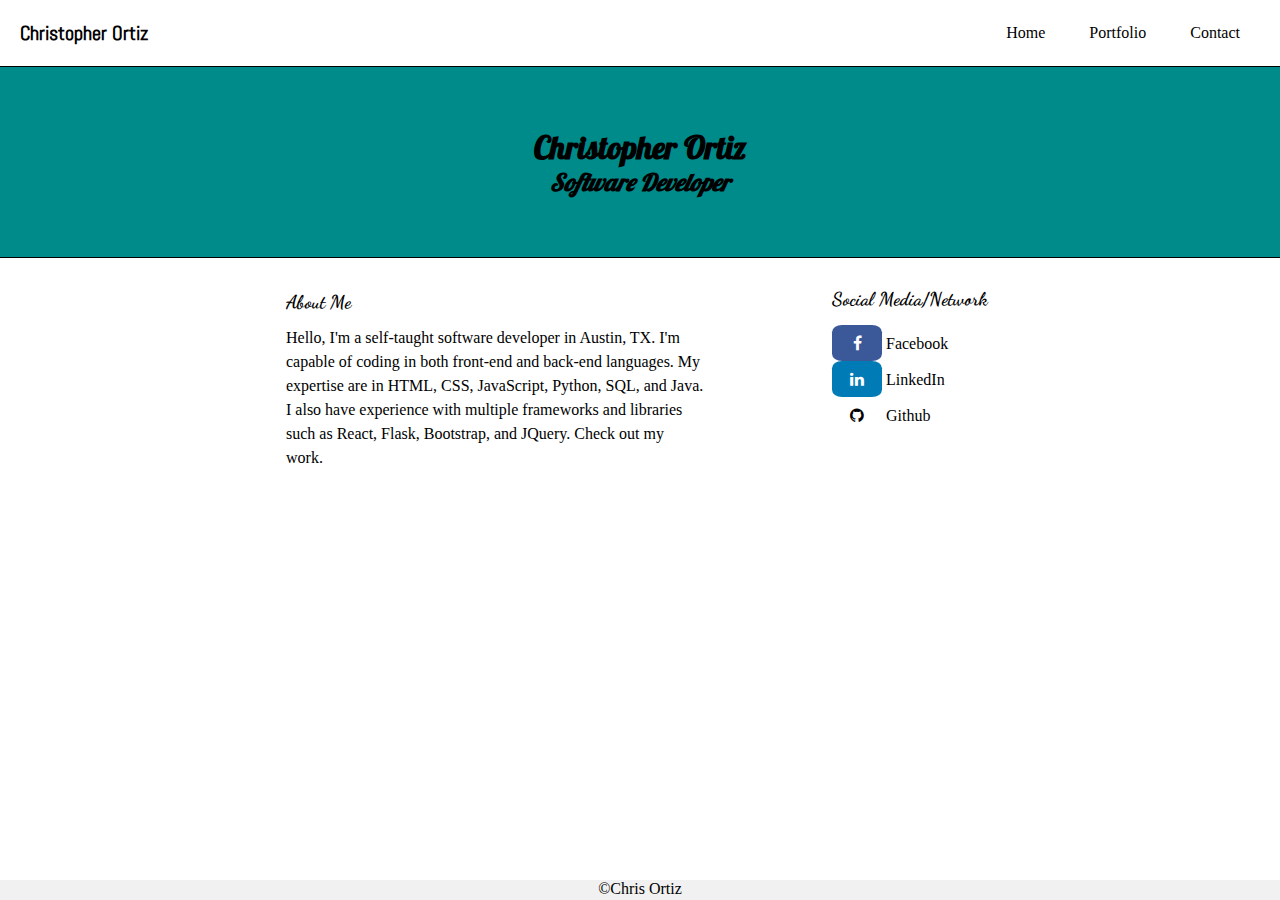
<file: index.html>
<!DOCTYPE html>
<html>
<head>
    <meta charset="UTF-8">
    <meta name="viewport" content="width=device-width, initial-scale=1">
    <title>my portoflio</title>
    <link rel="stylesheet" href="https://cdnjs.cloudflare.com/ajax/libs/font-awesome/4.7.0/css/font-awesome.min.css">
    <link rel="stylesheet" type="text/css" href="./style.css">
    <link href="https://stackpath.bootstrapcdn.com/font-awesome/4.7.0/css/font-awesome.min.css" rel="stylesheet">
</head>
<body>
    <nav>
        <div class="logo left">
            <a href="index.html"><strong>Christopher Ortiz</strong></a>
        </div>
        <div class="navlinks">
            <ul>
                <li class="link"><a href="index.html">Home</a></li>
                <li class="link"><a href="portfolio.html">Portfolio</a></li>
                <li class="link"><a href="contact.html">Contact</a></li>
            </ul>
        </div>
    </nav>
    <header id="header">
        <h1 class="headerinfo">Christopher Ortiz</h1>
        <h2 class="headerinfo"><em>Software Developer</em></h2>
    </header>
    <main id="main">
        <div class="aboutme">
            <h3>About Me</h3>
            <p>
                Hello, I'm a self-taught software developer in Austin, TX.  
                I'm capable of coding in both front-end and back-end languages. My expertise are in HTML, CSS, JavaScript, Python, SQL, and Java.  
                I also have experience with multiple frameworks and libraries such as React, Flask, Bootstrap, and JQuery. Check out my work.
            </P>
        </div>
        <div class="social">
            <h3>Social Media/Network</h3>
            <ul>
                <li><a href="https://www.facebook.com/profile.php?id=100025965913331&ref=bookmarks" class="fa fa-facebook"> </a> Facebook</li>
                <li><a href="https://www.linkedin.com/in/chris-ortiz-a860a684/" class="fa fa-linkedin"></a> LinkedIn</li>
                <li><a href="https://github.com/r3alz" class="fa fa-github"></a> Github</li>
            </ul>
        </div>
    </main>
    <footer id="footer">
        <span>&copy;Chris Ortiz</span>
    </footer>
</body>
</html>
</file>
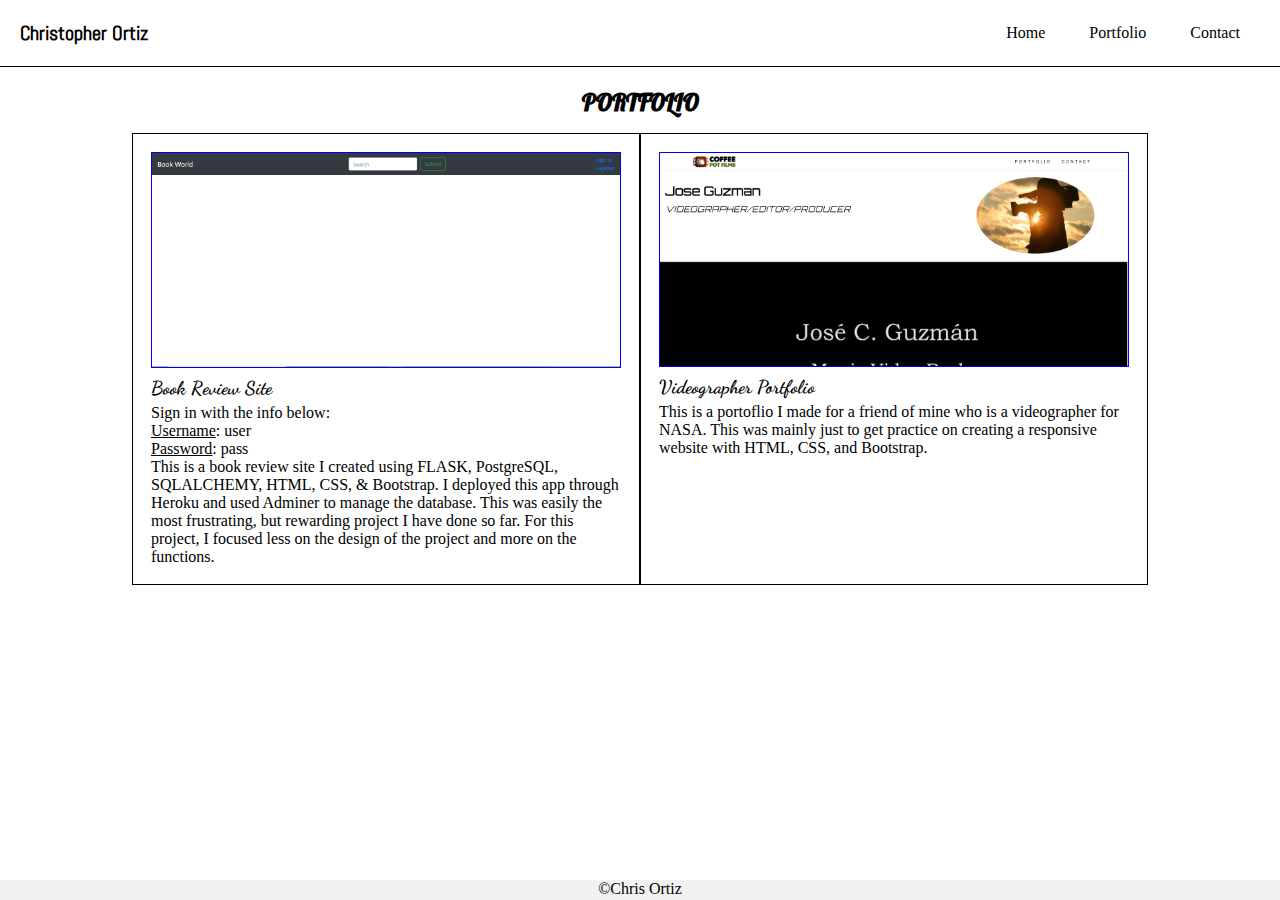
<file: portfolio.html>
<!DOCTYPE html>
<html>
<head>
    <meta charset="UTF-8">
    <meta name="viewport" content="width=device-width, initial-scale=1">
    <title>my portoflio</title>
    <link rel="stylesheet" href="https://cdnjs.cloudflare.com/ajax/libs/font-awesome/4.7.0/css/font-awesome.min.css">
    <link rel="stylesheet" type="text/css" href="./style.css">
</head>
<body>
    <nav>
        <div class="logo left">
            <a href="index.html"><strong>Christopher Ortiz</strong></a>
        </div>
        <div class="navlinks">
            <ul>
                <li class="link"><a href="index.html">Home</a></li>
                <li class="link"><a href="portfolio.html">Portfolio</a></li>
                <li class="link"><a href="contact.html">Contact</a></li>
            </ul>
        </div>
    </nav>
    <div class="mywork">
        <h2 class="portheader">PORTFOLIO</h2>
        <!-- Portfolio Gallery Grid -->
        <div class="row">
            <div class="column">
                <div class="content">
                <a href="https://cs50-project-one.herokuapp.com/"><img src="img/bookworld.PNG" style="width: 100%"/></a>
                <h3>Book Review Site</h3>
                <span>Sign in with the info below:</span>
                <ul>
                    <li class="logininfo"><u>Username</u>: user</li>
                    <li class="logininfo"><u>Password</u>: pass</li>
                </ul>
                <p>This is a book review site I created using FLASK, PostgreSQL, SQLALCHEMY, HTML, CSS, & Bootstrap.  I deployed this app through Heroku and used Adminer to manage the database.  This was easily the most frustrating, but rewarding project I have done so far.  For this project, I focused less on the design of the project and more on the functions.</p>
                </div>
            </div>
            <div class="column">
                <div class="content">
                <a href="https://r3alz.github.io/Videographer-Portfolio/"><img src="img/videographyport.PNG" style="width: 100%"/></a>
                <h3>Videographer Portfolio</h3>
                <p>This is a portoflio I made for a friend of mine who is a videographer for NASA.  This was mainly just to get practice on creating a responsive website with HTML, CSS, and Bootstrap.</p>
                </div>
            </div>
        </div>
    </div>
    <footer id="footer">
        <span>&copy;Chris Ortiz</span>
    </footer>
</body>
</html>
</file>
<file: style.css>
@import url(https://fonts.googleapis.com/css?family=Montserrat:400);
@import url("https://fonts.googleapis.com/css?family=Abel|Dancing+Script|Lobster|Vollkorn&display=swap");

* {
  box-sizing: border-box;
  margin: 0;
  padding: 0;
}

/* Navbar */

nav {
  display: flex;
  justify-content: space-between;
  align-items: center;
  padding: 20px;
  border-bottom-style: solid;
  border-bottom-width: 1px;
}

.logo a {
  cursor: pointer;
  text-decoration: none;
  font-family: "Abel", sans-serif;
  font-size: 20px;
  color: black;
}

.logo a:hover {
  transition: all 0.3s ease 0s;
  color: #0088a9;
}

.navlinks {
  list-style: none;
}

.navlinks li {
  display: inline-block;
  font-weight: 500;
  font-size: 16px;
  padding: 0px 20px;
}

.navlinks li a {
  transition: all 0.3s ease 0s;
  text-decoration: none;
  color: black;
}

.navlinks li a:hover {
  color: #0088a9;
}

@media screen and (max-width: 420px) {
  .navlinks li {
    display: block;
  }
}

/* Header */

header {
  text-align: center;
  padding: 60px;
  background-color: #008b8b;
  border-bottom-style: solid;
  border-bottom-width: 1px;
}

.headerinfo {
  font-family: "Lobster", cursive;
}

/* Main */

main {
  display: flex;
  padding: 30px;
}

.aboutme {
  flex: 1;
  padding-left: 20vw;
  line-height: 1.5;
}

.aboutme h3 {
  padding-bottom: 10px;
  font-family: "Dancing Script", cursive;
}

.social {
  flex: 1;
  padding-left: 10vw;
}

.social h3 {
  padding-bottom: 15px;
  font-family: "Dancing Script", cursive;
}

.social li,
a {
  text-decoration: none;
  list-style: none;
}

.fa {
  padding: 10px;
  font-size: 30px;
  width: 50px;
  text-align: center;
  text-decoration: none;
  border-radius: 20%;
}

.fa-facebook {
  background: #3b5998;
  color: white;
}

.fa-linkedin {
  background: #007bb6;
  color: white;
}

.fa-github {
  background: white;
  color: black;
}

@media screen and (max-width: 900px) {
  main {
    padding: 0;
  }
  .aboutme {
    padding-left: 0;
    line-height: 1.5;
  }
  .social {
    padding-left: 0;
  }
}

@media screen and (max-width: 600px) {
  main {
    display: inline;
    padding: 0;
  }
  .aboutme {
    padding-left: 0;
    line-height: 1.5;
  }
  .aboutme h3 {
    padding: 10px 0;
    text-align: center;
  }
  .social {
    padding-left: 0;
  }
  .social h3 {
    padding: 10px 0;
    text-align: center;
  }
}

/* Footer */

html {
  position: relative;
  min-height: 100%;
}

body {
  margin-bottom: 40px;
}

footer {
  position: absolute;
  left: 0;
  bottom: 0;
  height: 20px;
  padding-bottom: 10px;
  width: 100%;
  background-color: #f1f1f1;
  text-align: center;
}

/* Portfolio */

img {
  border-style: solid;
  border-width: 1px;
  width: 100%;
}

.mywork {
  max-width: 1000px;
  margin: auto;
}

.row {
  display: flex;
  margin: 8px -16px;
}

.portheader {
  padding-top: 20px;
  text-align: center;
  font-family: "Lobster", cursive;
}

.row,
.row > .column {
  padding: 8px;
}

.column {
  width: 50%;
  border-style: solid;
  border-width: 1px;
}

.column h3 {
  font-family: "Dancing Script", cursive;
  padding: 5px 0;
}

.row:after {
  content: "";
  display: table;
  clear: both;
}

.content {
  background-color: white;
  padding: 10px;
}
.content img {
  cursor: pointer;
}

.logininfo {
  list-style: none;
}

@media screen and (max-width: 900px) {
  .column {
    width: 50%;
  }
}

@media screen and (max-width: 600px) {
  .row {
    display: inline;
    margin: 8px -16px;
  }
  .column {
    width: 100%;
  }
}

/* Contact */

.contactpage {
  font-family: "Montserrat", Arial, sans-serif;
  -ms-text-size-adjust: 100%;
  -webkit-text-size-adjust: 100%;
}

button {
  overflow: visible;
}

button,
select {
  text-transform: none;
}

button,
input,
select,
textarea {
  color: #5a5a5a;
  font: inherit;
  margin: 0;
}

input {
  line-height: normal;
}

textarea {
  overflow: auto;
}

#container {
  border: solid 3px #474544;
  max-width: 768px;
  margin: 60px auto;
  position: relative;
}

form {
  padding: 37.5px;
  margin: 50px 0;
}

.formheader {
  color: #474544;
  font-size: 32px;
  font-weight: 700;
  letter-spacing: 7px;
  text-align: center;
  padding-top: 10px;
  font-family: "Lobster", cursive;
}

.icon_wrapper {
  margin: 50px auto 0;
  width: 100%;
}

.icon {
  display: block;
  fill: #474544;
  height: 50px;
  margin: 0 auto;
  width: 50px;
}

.email {
  float: right;
  width: 45%;
}

input[type="text"],
[type="email"],
select,
textarea {
  background: none;
  border: none;
  border-bottom: solid 2px #474544;
  color: #474544;
  font-size: 1em;
  font-weight: 400;
  letter-spacing: 1px;
  margin: 0em 0 1.875em 0;
  padding: 0 0 0.875em 0;
  width: 100%;
  -webkit-box-sizing: border-box;
  -moz-box-sizing: border-box;
  -ms-box-sizing: border-box;
  -o-box-sizing: border-box;
  box-sizing: border-box;
  -webkit-transition: all 0.3s;
  -moz-transition: all 0.3s;
  -ms-transition: all 0.3s;
  -o-transition: all 0.3s;
  transition: all 0.3s;
}

input[type="text"]:focus,
[type="email"]:focus,
textarea:focus {
  outline: none;
  padding: 0 0 0.875em 0;
}

.message {
  float: none;
}

.name {
  float: left;
  width: 45%;
}

select {
  background: url("https://cdn4.iconfinder.com/data/icons/ionicons/512/icon-ios7-arrow-down-32.png")
    no-repeat right;
  outline: none;
  -moz-appearance: none;
  -webkit-appearance: none;
}

select::-ms-expand {
  display: none;
}

.subject {
  width: 100%;
}

.telephone {
  width: 100%;
}

textarea {
  line-height: 150%;
  height: 150px;
  resize: none;
  width: 100%;
}

::-webkit-input-placeholder {
  color: #474544;
}

:-moz-placeholder {
  color: #474544;
  opacity: 1;
}

::-moz-placeholder {
  color: #474544;
  opacity: 1;
}

:-ms-input-placeholder {
  color: #474544;
}

#form_button {
  background: none;
  border: solid 2px #474544;
  color: #474544;
  cursor: pointer;
  display: inline-block;
  font-family: "Helvetica", Arial, sans-serif;
  font-size: 0.875em;
  font-weight: bold;
  outline: none;
  padding: 20px 35px;
  -webkit-transition: all 0.3s;
  -moz-transition: all 0.3s;
  -ms-transition: all 0.3s;
  -o-transition: all 0.3s;
  transition: all 0.3s;
}

#form_button:hover {
  background: #474544;
  color: #f2f3eb;
}

@media screen and (max-width: 768px) {
  #container {
    margin: 20px auto;
    width: 95%;
  }
}

@media screen and (max-width: 480px) {
  .formheader {
    font-size: 26px;
  }

  .underline {
    width: 68px;
  }

  #form_button {
    padding: 15px 25px;
  }
}

@media screen and (max-width: 420px) {
  .formheader {
    font-size: 18px;
  }

  .icon {
    height: 35px;
    width: 35px;
  }

  .underline {
    width: 53px;
  }

  input[type="text"],
  [type="email"],
  select,
  textarea {
    font-size: 0.875em;
  }
}
</file>
